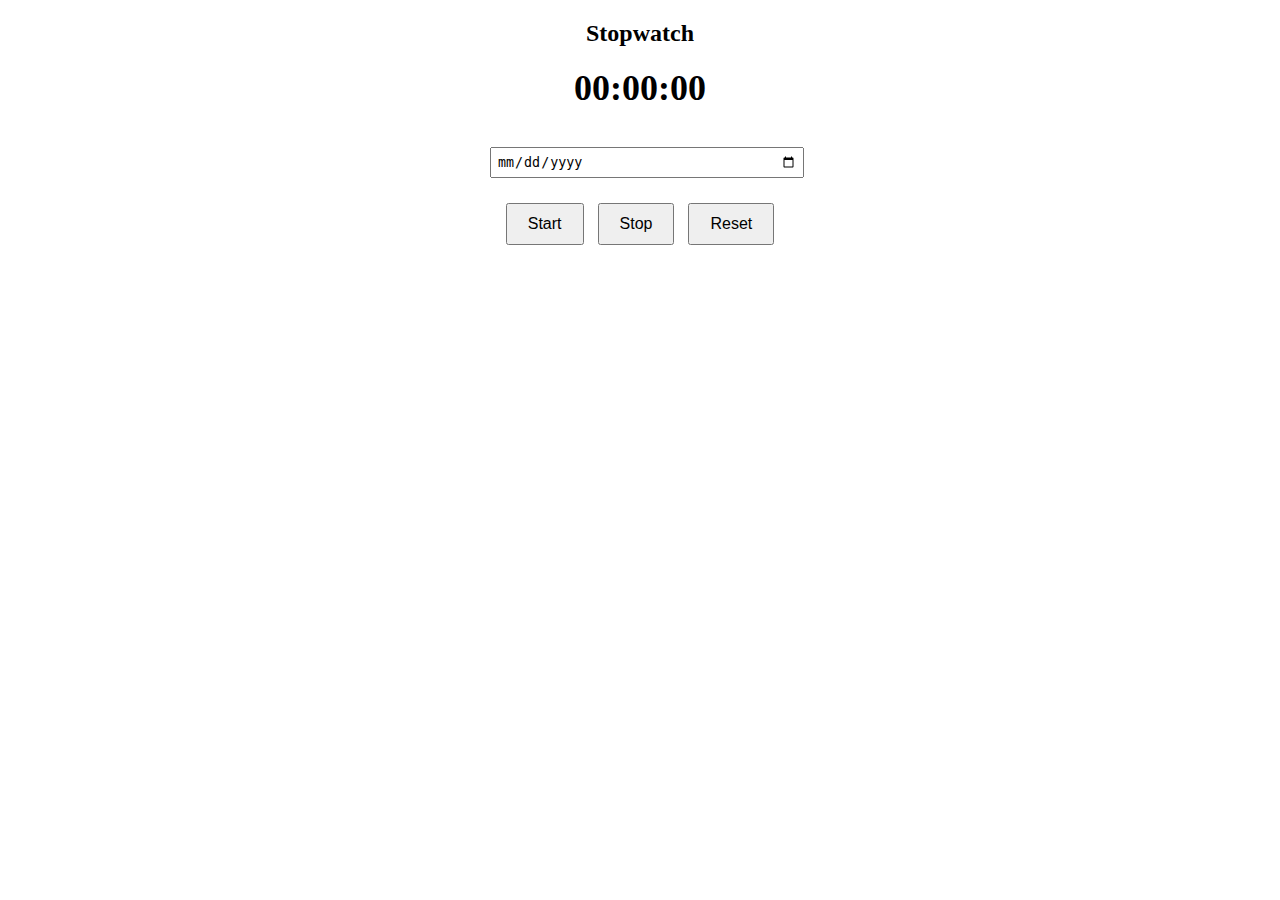
<file: timer/index.html>
<!DOCTYPE html>
<html>
<head>
    <title>Stopwatch</title>
    <link rel="stylesheet" type="text/css" href="styles.css">
</head>
<body>
    <div class="container">
        <h2>Stopwatch</h2>
        <label id="time">00:00:00</label>
        <br>
        <input type="date" id="datePicker">
        <br>
        <button id="startBtn">Start</button>
        <button id="stopBtn">Stop</button>
        <button id="resetBtn">Reset</button>
    </div>
    <script src="script.js"></script>
</body>
</html>
</file>
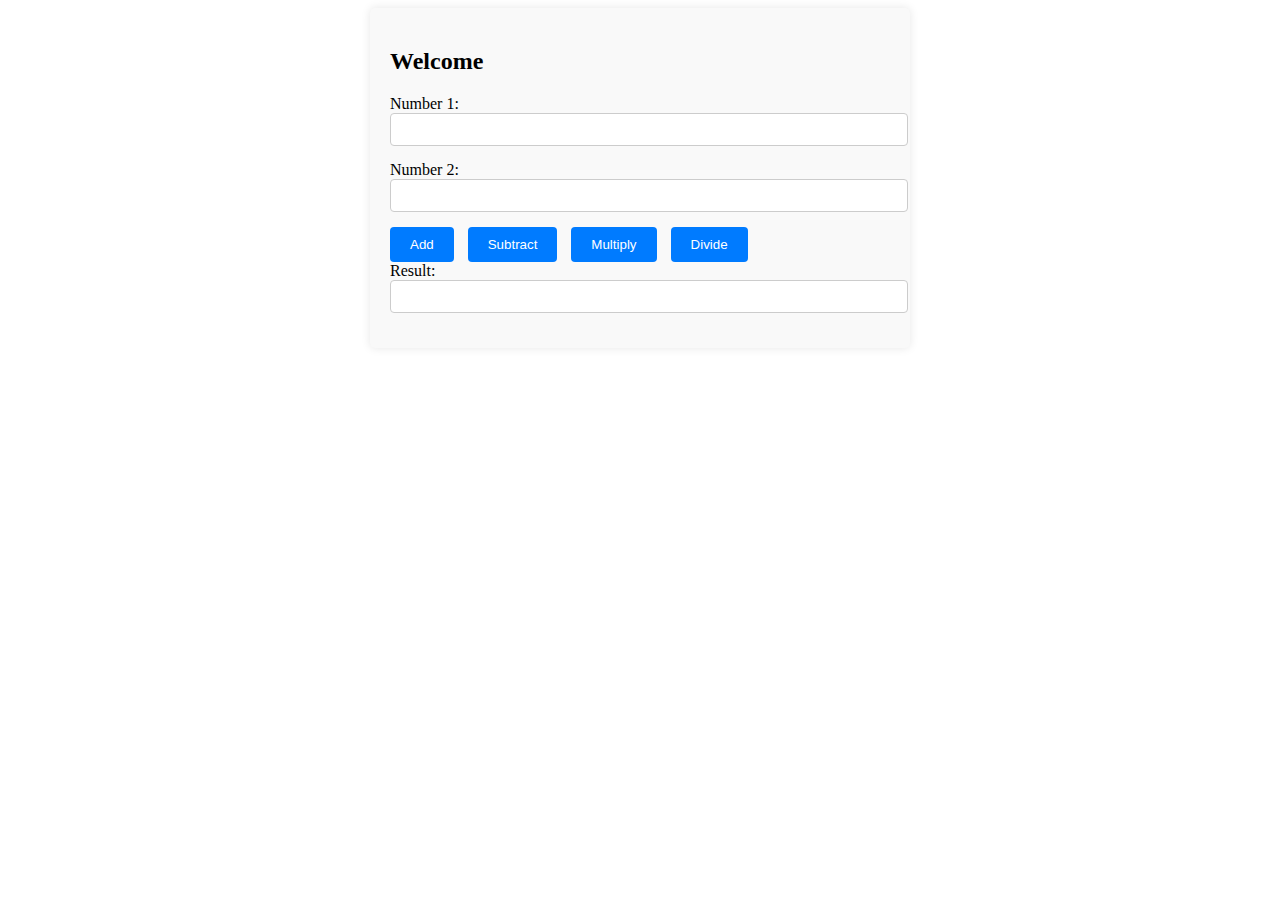
<file: calculator/cal.html>
<!DOCTYPE html>
<html>
<head>
    <title>Calculator Page</title>
    <link rel="stylesheet" type="text/css" href="styles.css">
    <script src="https://code.jquery.com/jquery-3.6.0.min.js"></script>
    <script src="script1.js"></script>
</head>
<body>
    <div class="container">
        <h2>Welcome <span id="welcomeUsername"></span></h2>
        <div class="form-group">
            <label for="number1">Number 1:</label>
            <input type="text" id="number1" class="form-control">
            <div class="error-message" id="number1-error"></div>
        </div>
        <div class="form-group">
            <label for="number2">Number 2:</label>
            <input type="text" id="number2" class="form-control">
            <div class="error-message" id="number2-error"></div>
        </div>
        <button id="add-btn" class="btn btn-primary">Add</button>
        <button id="subtract-btn" class="btn btn-primary">Subtract</button>
        <button id="multiply-btn" class="btn btn-primary">Multiply</button>
        <button id="divide-btn" class="btn btn-primary">Divide</button>
        <div class="form-group">
            <label for="result">Result:</label>
            <input type="text" id="result" class="form-control" readonly>
        </div>
    </div>
    <script>
        $(document).ready(function() {
            const urlParams = new URLSearchParams(window.location.search);
            const username = urlParams.get('username');
            $('#welcomeUsername').text(username);
        });
    </script>
</body>
</html>
</file>
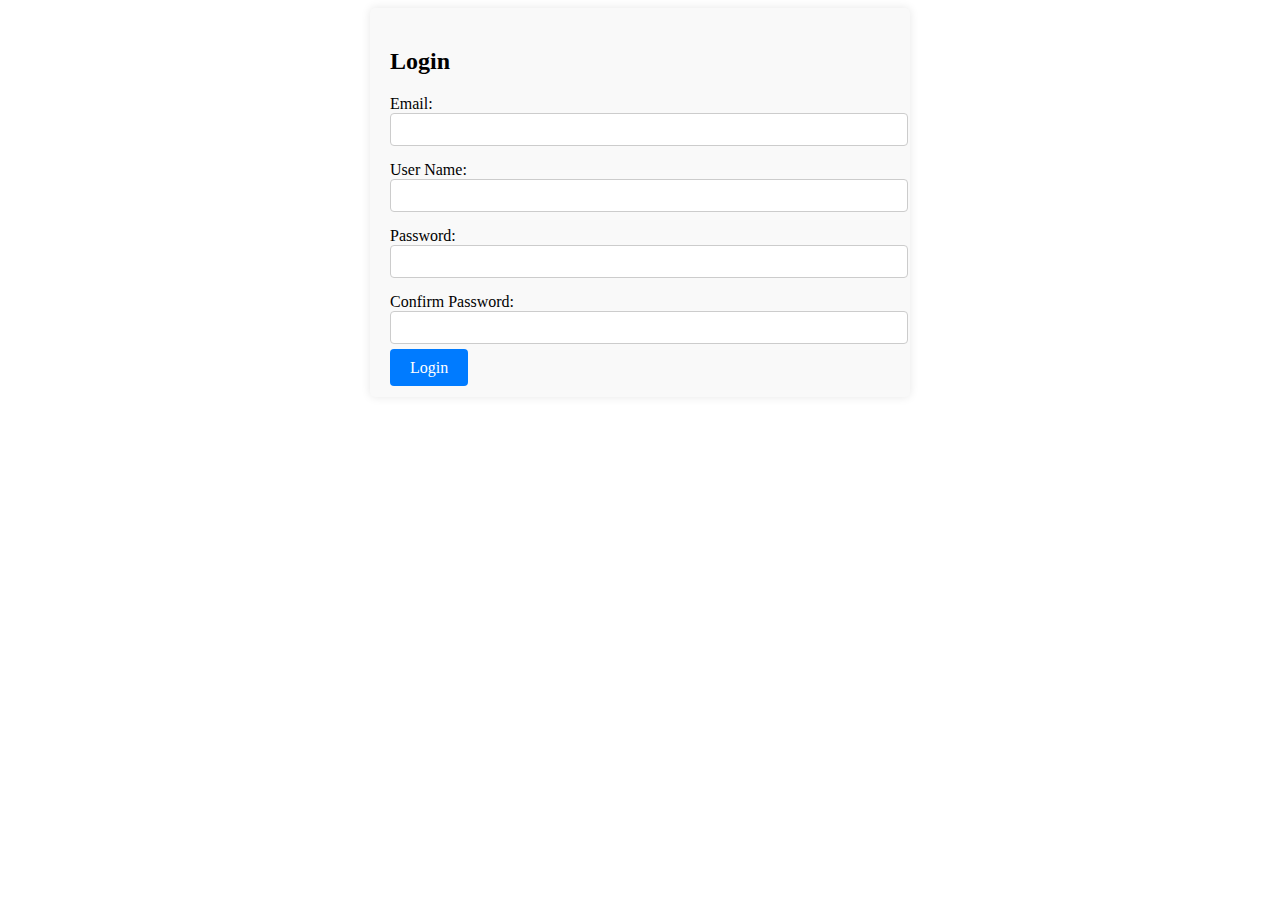
<file: calculator/login.html>
<!DOCTYPE html>
<html>
<head>
    <title>Login Page</title>
    <link rel="stylesheet" type="text/css" href="styles.css">
    <script src="https://code.jquery.com/jquery-3.6.0.min.js"></script>
    <script src="script1.js"></script>
</head>
<body>
    <div class="container">
        <h2>Login</h2>
        <div class="form-group">
            <label for="email">Email:</label>
            <input type="text" id="email" class="form-control">
            <div class="error-message" id="email-error"></div>
        </div>
        <div class="form-group">
            <label for="username">User Name:</label>
            <input type="text" id="username" class="form-control">
            <div class="error-message" id="username-error"></div>
        </div>
        <div class="form-group">
            <label for="password">Password:</label>
            <input type="password" id="password" class="form-control">
            <div class="error-message" id="password-error"></div>
        </div>
        <div class="form-group">
            <label for="confirm-password">Confirm Password:</label>
            <input type="password" id="confirm-password" class="form-control">
            <div class="error-message" id="confirm-password-error"></div>
        </div>
        <a id="login-btn" class="btn btn-primary" disabled>Login</a>
    </div>
</body>
</html>
</file>
<file: timer/styles.css>
.container {
    max-width: 300px;
    margin: 0 auto;
    text-align: center;
}

h2 {
    font-size: 24px;
    margin-bottom: 20px;
}

label {
    font-size: 36px;
    font-weight: bold;
    display: block;
    margin-bottom: 20px;
}

input {
    margin-bottom: 20px;
    width: 100%;
    padding: 5px;
}

button {
    padding: 10px 20px;
    margin: 5px;
    font-size: 16px;
}
</file>
<file: calculator/styles.css>
.container {
    max-width: 500px;
    margin: 0 auto;
    padding: 20px;
    background-color: #f9f9f9;
    border-radius: 5px;
    box-shadow: 0 0 10px rgba(0,0,0,0.1);
}

.form-group {
    margin-bottom: 15px;
}

.form-control {
    width: 100%;
    padding: 8px;
    border: 1px solid #ccc;
    border-radius: 4px;
}

.error-message {
    color: red;
    font-size: 12px;
    margin-top: 5px;
}

.btn {
    padding: 10px 20px;
    border: none;
    border-radius: 4px;
    cursor: pointer;
    margin-right: 10px;
}

.btn-primary {
    background-color: #007bff;
    color: #fff;
}

.btn-primary:hover {
    background-color: #0056b3;
}
</file>
